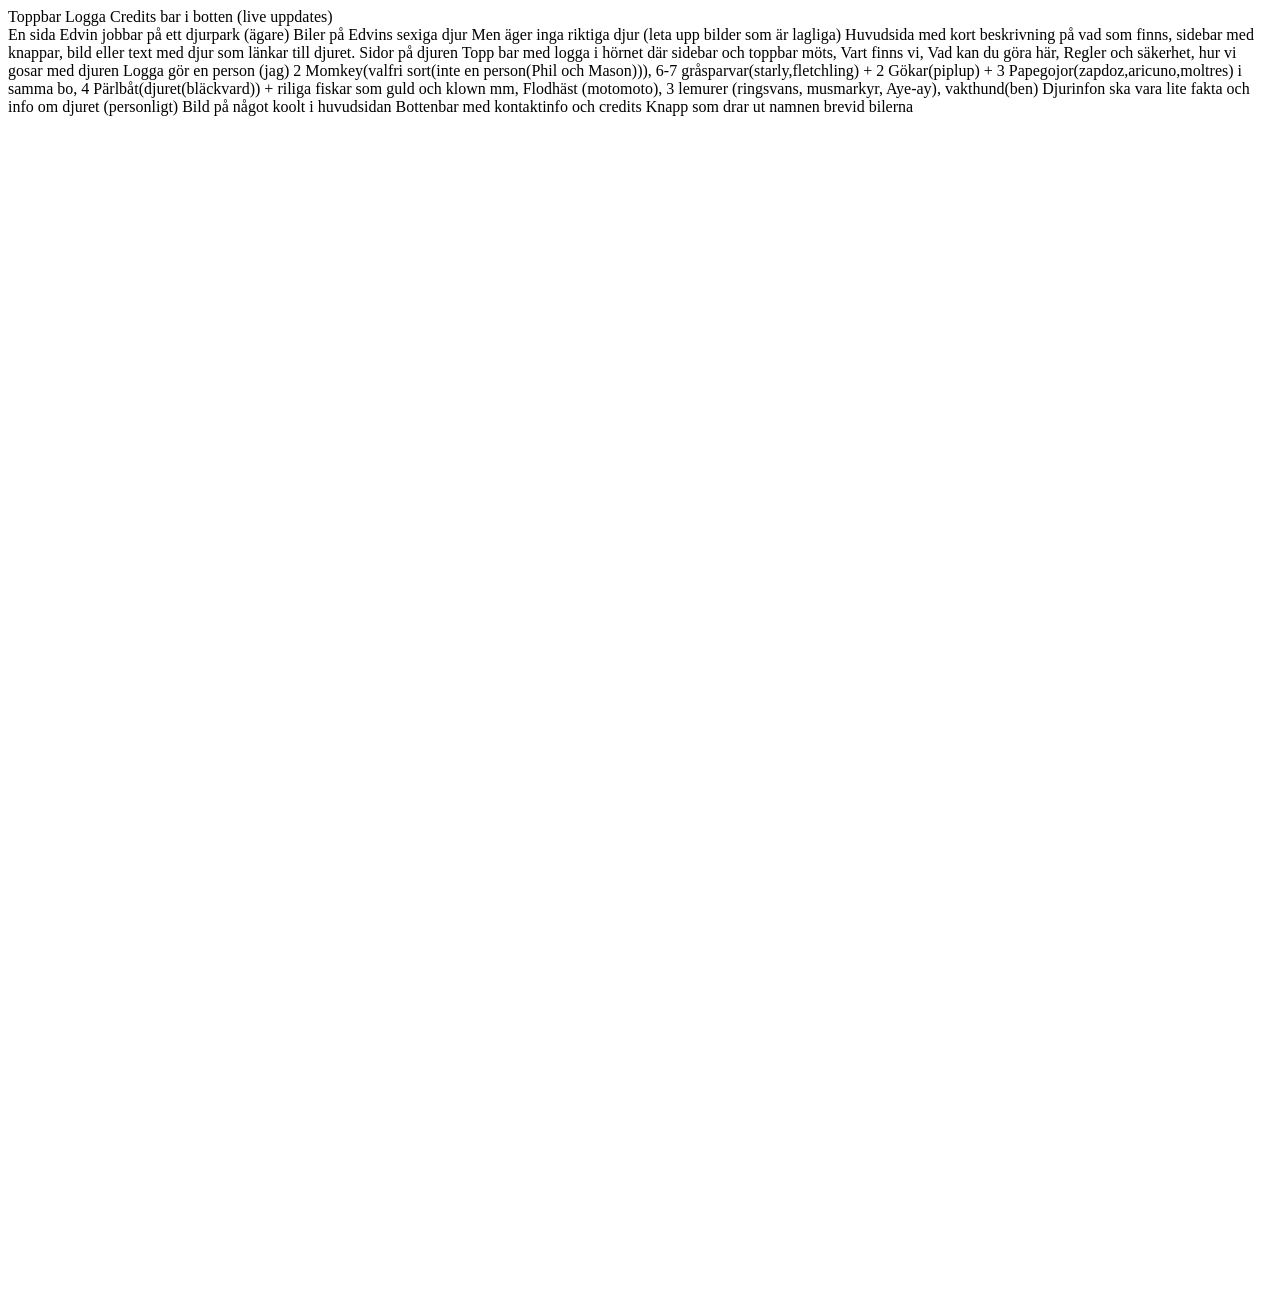
<file: ToDoList.html>
<!DOCTYPE html>
<html lang="sv">
<head>
	<meta charset="utf-8">
	<meta name="viewport" content="width=device-width, initial-scale=1.0">
	<title>List</title>
	<link rel="icon" type="image/x-icon" href="Bilder/favicon.jpg">

<!-- CSS länk -->
	<link rel="stylesheet" type="text/css" href="index.css" />

</head>
<body>
    <div>
        <list>
            Toppbar
            Logga
            Credits bar i botten (live uppdates)
        </list>
    </div>
<div id="Skibidi">En sida
    Edvin jobbar på ett djurpark (ägare)
    Biler på Edvins sexiga djur
    Men äger inga riktiga djur (leta upp bilder som är lagliga)
    Huvudsida med kort beskrivning på vad som finns, sidebar med knappar, bild eller text med djur som länkar till djuret.
    Sidor på djuren
    Topp bar med logga i hörnet där sidebar och toppbar möts, Vart finns vi, Vad kan du göra här, Regler och säkerhet, hur vi gosar med djuren
    Logga gör en person (jag)
    2 Momkey(valfri sort(inte en person(Phil och Mason))), 6-7 gråsparvar(starly,fletchling) + 2 Gökar(piplup) + 3 Papegojor(zapdoz,aricuno,moltres) i samma bo, 4 Pärlbåt(djuret(bläckvard)) + riliga fiskar som guld och klown mm, Flodhäst (motomoto), 3 lemurer (ringsvans, musmarkyr, Aye-ay), vakthund(ben)
    Djurinfon ska vara lite fakta och info om djuret (personligt)
    Bild på något koolt i huvudsidan
    Bottenbar med kontaktinfo och credits
    Knapp som drar ut namnen brevid bilerna</div>
</body>
</html>
</file>
<file: index.css>
body{
  overflow-x: hidden;
  height: 1300px;
}

.Skibidi{
    background-color: rgb(6, 110, 0);
    position: fixed;
    top: 0%;
    left: 0%;
    width: 100%;
    height: 60px;
    display: flex;
    justify-content: right;
    align-items: center;
}

.ToppbarText{
    color: aliceblue;
    text-align: center;
}

.nav-links {
    list-style: none;
    margin: 10;
    padding: 100;
    
    /* Flexbox Centering */
    display: flex;
    justify-content: center; /* Horizontally centers the whole row */
    align-items: center;     /* Vertically centers links in the bar */
    height: 60px;            /* Example top bar height */
    background-color: #333;
  }
  
  /* Add spacing between links */
  .nav-links li {
    margin: 0 15px; 
  }
  
  .nav-links a {
    color: white;
    text-decoration: none;
  }

  .logga {
    width: 7%;
    z-index: 10;
  }

  .loggadiv{
    position: fixed;
    display: flex;
    justify-content: center;
    align-items: center;
    width: 100%;
  }


  #BottomBar {
    background-color: rgb(32, 48, 30);
    position: absolute;
    padding-top: 20px;
    padding-left: 20px;
    padding-right: 20px;
    left: 0%;
    width: 100%;
    bottom: 0%;
    border-top: 20px black;
    border-bottom: 0px;
    border-left: 0px;
    border-right: 0px;
    border-style: solid;
    color: white;
  }

  #MortBottom{
    font-size: xx-large;
    font-family: 'Courier New', Courier, monospace;
    padding-right: 20px;
    padding-left: 20%;
    padding-bottom: 20px;
  }

  #Kontakt{
    padding-left: 20px;
    padding-right: 20px;
  }
</file>
